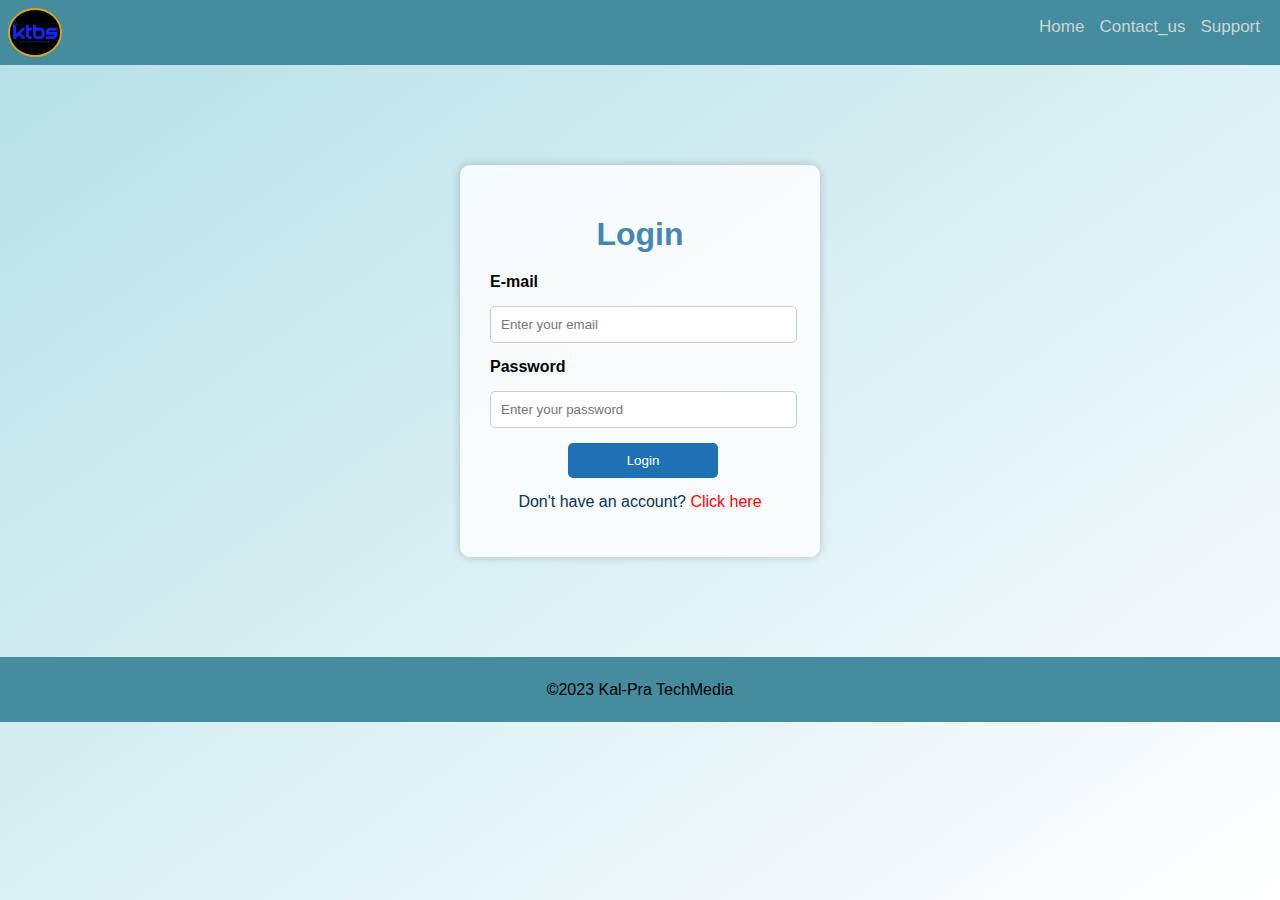
<file: login.html>
<!DOCTYPE html>
<html lang="en">
<head>
    <meta charset="UTF-8">
    <meta name="viewport" content="width=device-width, initial-scale=1.0">
    <link rel="stylesheet" href="css/login-register.css">
    <title>Login Page</title>
</head>
<body>
    <div class="header">
        <div class="img"> <img src="./images/logo.jpg" alt="company logo"> </div>
        <div class="nav">
            <ul>
                <li><a href="index.html">Home</a></li>
                <li><a href="#">Contact_us</a></li>
                <li><a href="#">Support</a></li>
            </ul>
        </div>
    </div>

    <div class="container">
        <h1>Login</h1>
        <form>
            <label for="email">E-mail</label> <br>
            <input type="email" id="email" name="email" placeholder="Enter your email"><br>
            
            <label for="password">Password</label><br>
            <input type="password" id="password" name="password" placeholder="Enter your password"><br>
            
            <button type="submit">Login</button>
            <p>Don't have an account? <a href="registeration.html">Click here</a></p>
        </form>
    </div>

    <footer>
        &copy; <span>2023 Kal-Pra TechMedia</span>
    </footer>
    
</body>
</html>
</file>
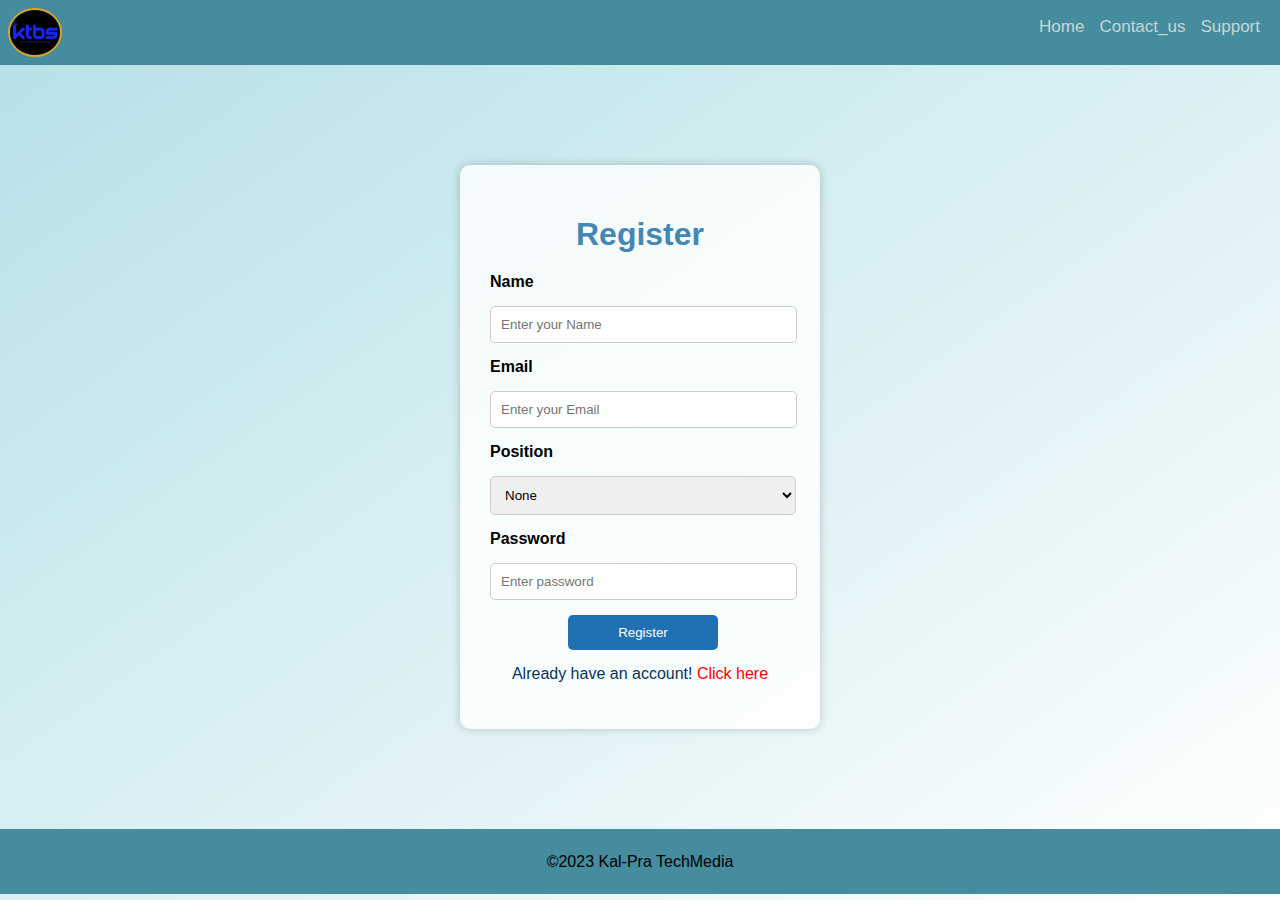
<file: registeration.html>
<!DOCTYPE html>
<html lang="en">
<head>
    <meta charset="UTF-8">
    <meta name="viewport" content="width=device-width, initial-scale=1.0">
    <link rel="stylesheet" href="css/login-register.css">
    <title>Registration Page</title>
</head>
<body>
    <div class="header">
        <div class="img"> <img src="./images/logo.jpg" alt="company logo"> </div>
        <div class="nav">
            <ul>
                <li><a href="index.html">Home</a></li>
                <li><a href="#">Contact_us</a></li>
                <li><a href="#">Support</a></li>
            </ul>
        </div>
    </div>
    <div class="container">
        <h1>Register</h1>
        <form>
            <label for="name">Name</label><br>
            <input type="text" id="name" name="name" placeholder="Enter your Name"><br>
            
            <label for="email">Email</label><br>
            <input type="email" id="email" name="email" placeholder="Enter your Email"><br>
            
            <label for="position">Position</label><br>
            <select id="position" name="position">
                <option value="" selected>None</option>
                <option value="admin">Admin</option>
                <option value="employee">Employee</option>
            </select>
            <br>
            <label for="password">Password</label><br>
            <input type="password" id="password" name="password" placeholder="Enter password"><br>
            
            <button type="submit">Register</button>
            <p>Already have an account! <a href="login.html">Click here</a></p>
        </form>
    </div>

    <footer>
        &copy; <span>2023 Kal-Pra TechMedia</span>
    </footer>
</body>
</html>
</file>
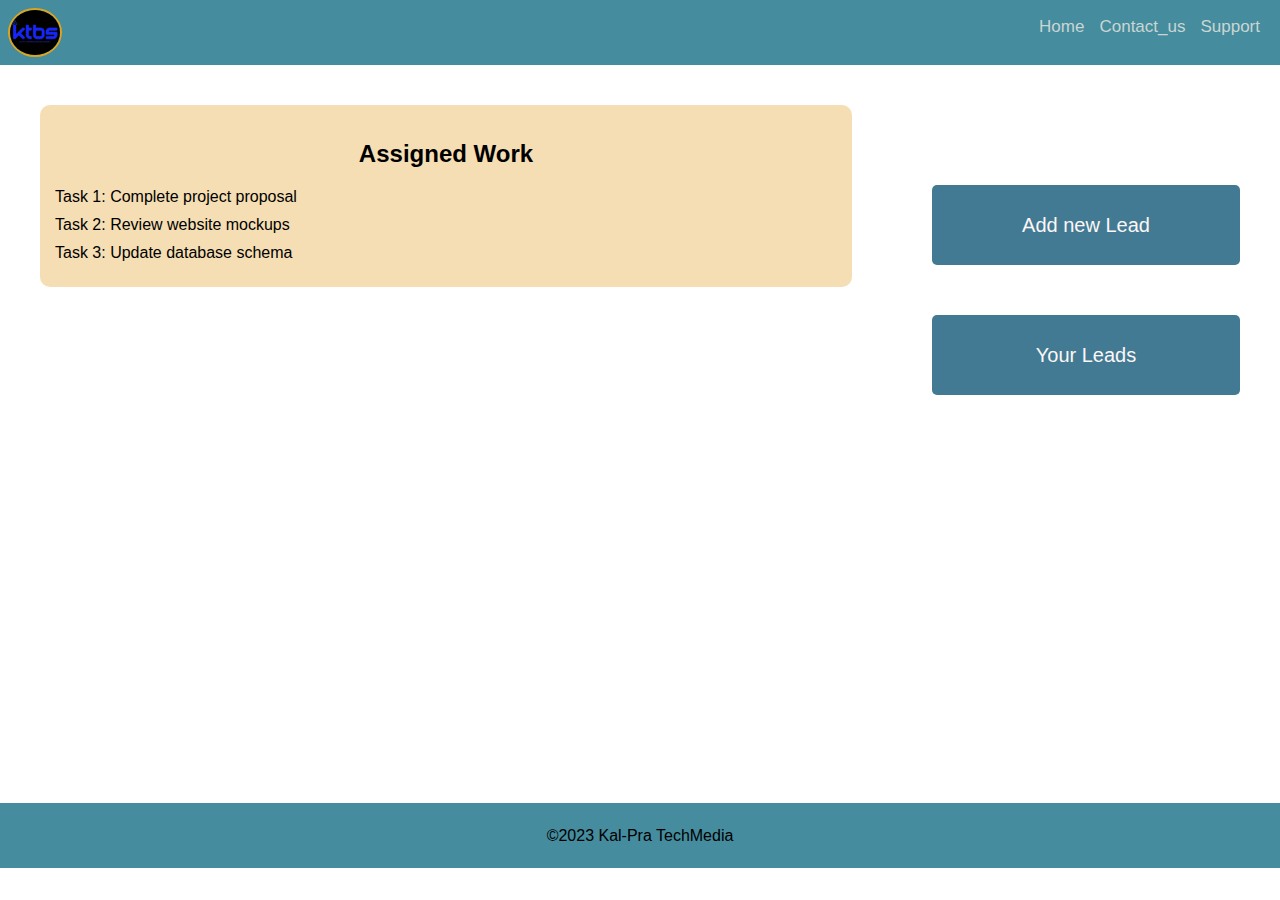
<file: employee/assigned.html>
<!DOCTYPE html>
<html lang="en">
<head>
    <meta charset="UTF-8">
    <meta name="viewport" content="width=device-width, initial-scale=1.0">
    <title>Assigned page</title>
    <link rel="stylesheet" href="../css/assigned.css">
</head>
<body>
    <div class="header">
        <div class="img"> <img src="../images/logo.jpg" alt="company logo"> </div>
        <div class="nav">
            <ul>
                <li><a href="index.html">Home</a></li>
                <li><a href="#">Contact_us</a></li>
                <li><a href="#">Support</a></li>
            </ul>
        </div>
    </div>


    <div class="flex-container">
        <div class="section-left">
            <div class="assigned-work">
                <h2 style="text-align: center;">Assigned Work</h2>
                <ul class="work-list">
                    <li>Task 1: Complete project proposal</li>
                    <li>Task 2: Review website mockups</li>
                    <li>Task 3: Update database schema</li>
                    
                </ul>
            </div>
        </div>
        <div class="section-right">
            <div class="lead-btn">
                <button class="action-button"><a href="./new-lead.html">Add new Lead</a></button>
                <button class="action-button"><a href="">Your Leads</a></button>
            </div>
        </div>
    </div>

    <footer>
        &copy; <span>2023 Kal-Pra TechMedia</span>
    </footer>
</body>
</html>
</file>
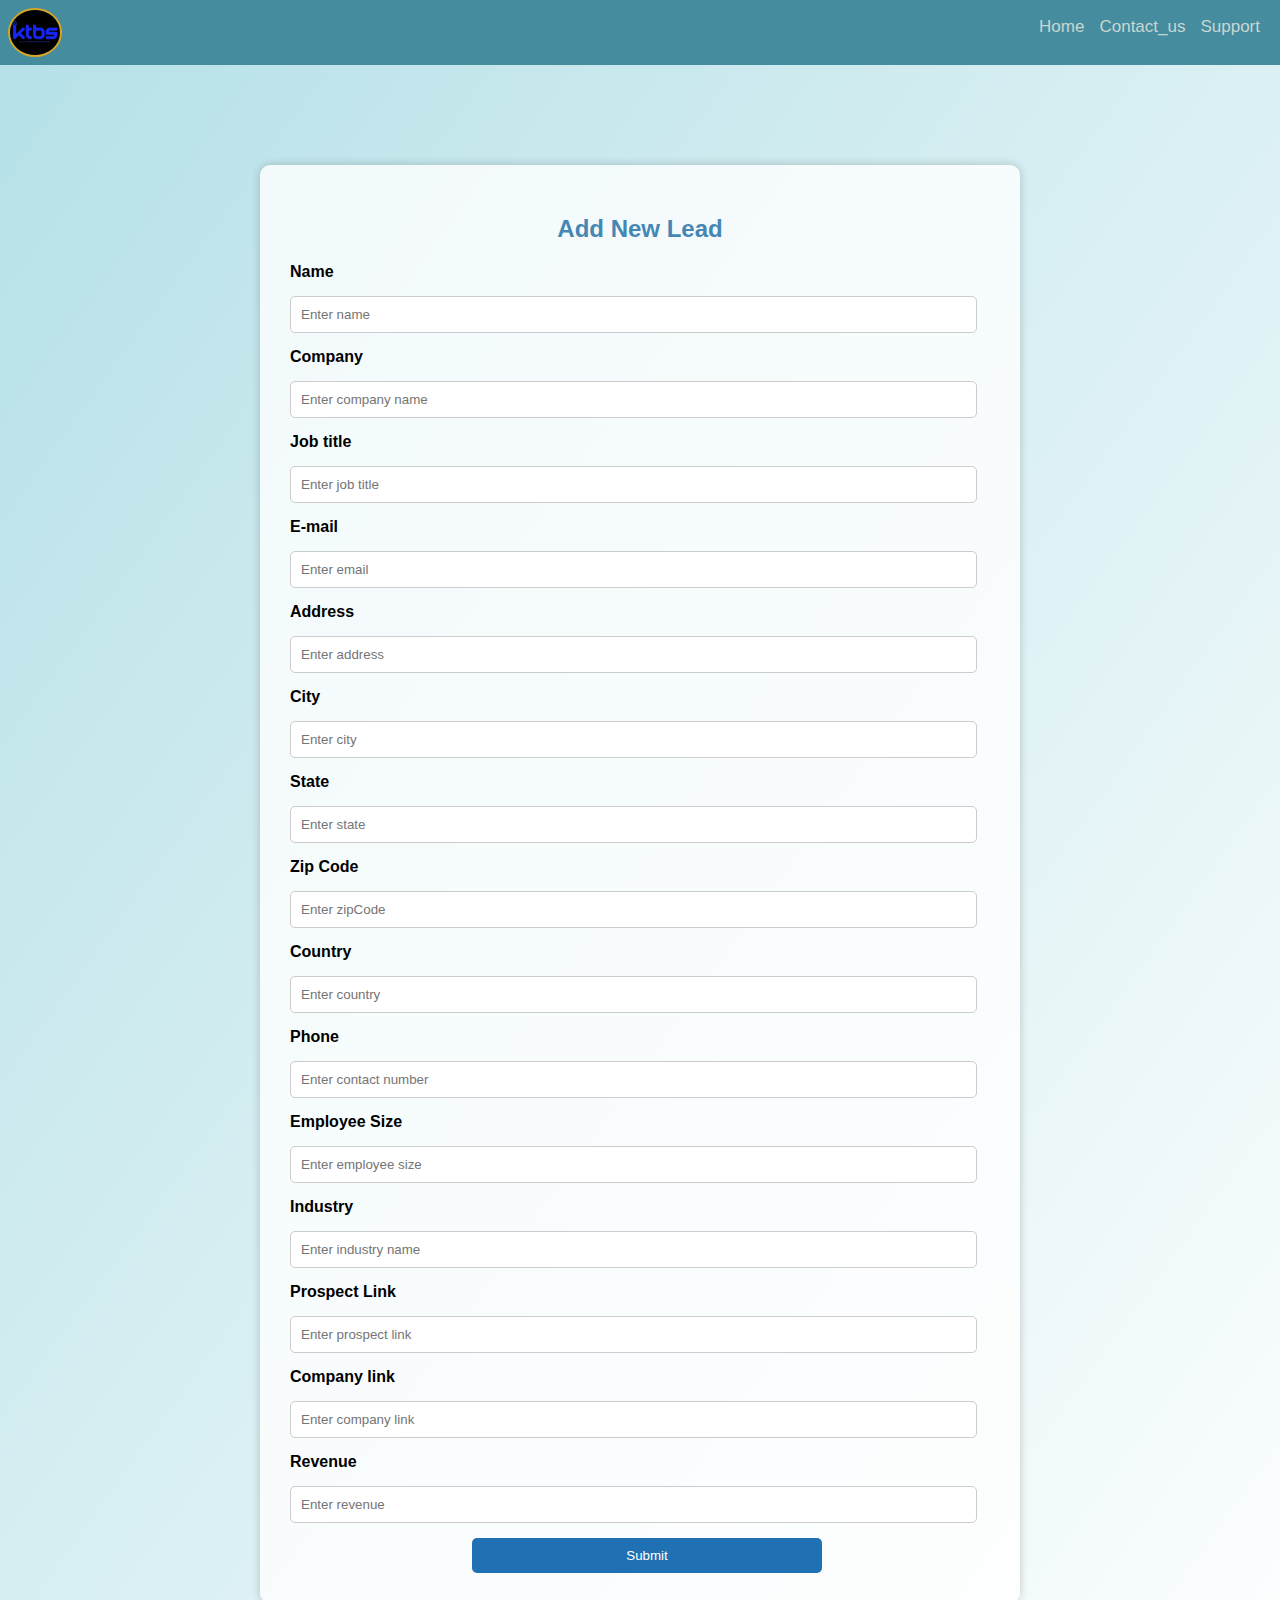
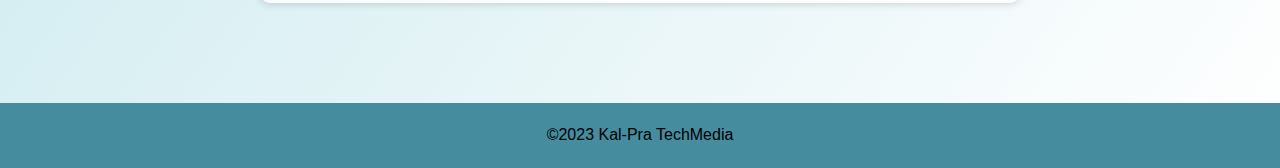
<file: employee/new-lead.html>
<!DOCTYPE html>
<html lang="en">
<head>
    <meta charset="UTF-8">
    <meta name="viewport" content="width=device-width, initial-scale=1.0">
    <link rel="stylesheet" href="../css/new-lead.css">
    <title>New Lead</title>
</head>
<body>

    <div class="header">
        <div class="img"> <img src="../images/logo.jpg" alt="company logo"> </div>
        <div class="nav">
            <ul>
                <li><a href="index.html">Home</a></li>
                <li><a href="#">Contact_us</a></li>
                <li><a href="#">Support</a></li>
            </ul>
        </div>
    </div>

    <div class="container">
        <h2>Add New Lead</h2>
        <form>
            <label for="name">Name</label> <br>
            <input type="text" id="name" name="name" placeholder="Enter name"><br>
            
            <label for="company">Company</label> <br>
            <input type="text" id="company" name="company" placeholder="Enter company name"><br>
            
            <label for="jobTitle">Job title</label> <br>
            <input type="text" id="jobTitle" name="jobTitle" placeholder="Enter job title"><br>

            <label for="email">E-mail</label> <br>
            <input type="email" id="email" name="email" placeholder="Enter email"><br>
            
            <label for="address">Address</label> <br>
            <input type="text" id="address" name="address" placeholder="Enter address"><br>
            
            <label for="city">City</label> <br>
            <input type="text" id="city" name="city" placeholder="Enter city"><br>
            
            <label for="state">State</label> <br>
            <input type="text" id="state" name="state" placeholder="Enter state"><br>
            
            <label for="zipCode">Zip Code</label> <br>
            <input type="text" id="zipCode" name="zipCode" placeholder="Enter zipCode"><br>
            
            <label for="country">Country</label> <br>
            <input type="text" id="country" name="country" placeholder="Enter country"><br>
            
            <!-- implement limit of phone number -->
            <label for="phone">Phone</label> <br>  
            <input type="number" id="phone" name="phone" placeholder="Enter contact number"><br>   
            
            <label for="employeeSize">Employee Size</label> <br>
            <input type="text" id="employeeSize" name="employeeSize" placeholder="Enter employee size"><br>
            
            <label for="industry">Industry</label> <br>
            <input type="text" id="industry" name="industry" placeholder="Enter industry name"><br>
            
            <label for="prospectLink">Prospect Link</label> <br>
            <input type="text" id="prospectLink" name="prospectLink" placeholder="Enter prospect link"><br>
            
            <label for="companyLink">Company link</label> <br>
            <input type="text" id="companyLink" name="companyLink" placeholder="Enter company link"><br>

            <label for="revenue">Revenue</label> <br>
            <input type="text" id="revenue" name="revenue" placeholder="Enter revenue"><br>
            
             
            <button type="submit">Submit</button>
        </form>
    </div>

    <footer>
        &copy; <span>2023 Kal-Pra TechMedia</span>
    </footer>
</body>
</html>
</file>
<file: css/login-register.css>
body {
    margin: 0;
    padding: 0;
    font-family: Arial, sans-serif;
    min-height: 100vh;
    background: linear-gradient(to bottom right, #b4e0e7, #ffffff);
}

.header{
    height: 65px;
    display: flex;
    flex-direction: row;
    background-color: rgb(68, 140, 158);
    justify-content: space-between;
}

.header .img img{
    border-radius: 50%;
    height: 45px;
    margin: 8px;
    border: 2px solid goldenrod ;
}

.header .nav ul{
    list-style: none;
    display: flex;
    align-items: center;
    justify-content: center;
    flex-direction: row;
    gap: 15px;
    margin-right: 20px;
    font-size: 17px;
    
}

.header .nav ul li a{
    text-decoration: none;
    color: rgb(202, 214, 210);
}


.container {
    background: rgba(255, 255, 255, 0.8);
    padding: 30px;
    border-radius: 10px;
    box-shadow: 0px 0px 10px rgba(0, 0, 0, 0.2);
    width: 300px;
    margin: 100px auto;
    /* text-align: center; */
}

h1 {
    color: #4587b4;
    margin-bottom: 20px;
    text-align: center;
}


label {
    font-weight: bold;
}

input {
    width: 95%;
    padding: 10px;
    margin-top: 15px;
    margin-bottom: 15px;
    border: 1px solid #ccc;
    border-radius: 5px;
}

select{
    width: 102%;
    padding: 10px;
    margin-top: 15px;
    margin-bottom: 15px;
    border: 1px solid #ccc;
    border-radius: 5px;
}

button {
    background-color: #2071b4;
    color: white;
    padding: 10px;
    border: none;
    border-radius: 5px;
    cursor: pointer;
    transition: background-color 0.3s;
    width: 50%;
    margin-left: 26%;
}

button:hover {
    background-color: #07345a;
}

p{
    color: #07345a;
    text-align: center;
    margin-top: 15px;
}

p a{
    text-decoration: none;
    color: red;
    cursor: pointer;
}

footer{
    height: 65px;
    background-color: rgb(68, 140, 158);
    display: flex;
    align-items: center;
    justify-content: center;
}
</file>
<file: css/assigned.css>
body {
    margin: 0;
    padding: 0;
    font-family: Arial, sans-serif;
    min-height: 100vh;
}

.header{
    height: 65px;
    display: flex;
    flex-direction: row;
    background-color: rgb(68, 140, 158);
    justify-content: space-between;
}

.header .img img{
    border-radius: 50%;
    height: 45px;
    margin: 8px;
    border: 2px solid goldenrod ;
}

.header .nav ul{
    list-style: none;
    display: flex;
    align-items: center;
    justify-content: center;
    flex-direction: row;
    gap: 15px;
    margin-right: 20px;
    font-size: 17px;
    
}

.header .nav ul li a{
    text-decoration: none;
    color: rgb(202, 214, 210);
}

.flex-container {
    display: flex;
    min-height: 82vh;
}

.section-left {
    flex: 70%; /* Adjust this percentage */
    /* background-color: #e5c1cd; */
    margin: 20px;
    padding: 20px;
    color: black;

}
.section-left .assigned-work{
    /* height: 400px; */
    padding: 15px;
    background-color: wheat;
    border-radius: 10px;
}
.work-list {
    list-style-type: none;
    padding: 0;
    margin: 0;
}

.work-list li {
    margin-bottom: 10px;
}

.section-right {
    flex: 30%; /* Adjust this percentage */
    /* background-color: #707b8a; */
    padding: 20px;
}
.lead-btn{
    display: flex;
    flex-direction: column;
    gap: 50px;
    margin: 100px 20px;
}

.action-button {
    background-color: #437a93;
    
    width: 100%;
    height: 80px;
    padding: 10px 20px;
    border: none;
    border-radius: 5px;
    cursor: pointer;
    font-size: 20px;
}

.action-button:hover{
    background-color: #093045;
    color: aliceblue;
}

.action-button a{
    text-decoration: none;
    color: rgb(252, 246, 246);
}

footer{
    height: 65px;
    background-color: rgb(68, 140, 158);
    display: flex;
    align-items: center;
    justify-content: center;
}
</file>
<file: css/new-lead.css>
body {
    margin: 0;
    padding: 0;
    font-family: Arial, sans-serif;
    min-height: 100vh;
    background: linear-gradient(to bottom right, #b4e0e7, #ffffff);
}

.header{
    height: 65px;
    display: flex;
    flex-direction: row;
    background-color: rgb(68, 140, 158);
    justify-content: space-between;
}

.header .img img{
    border-radius: 50%;
    height: 45px;
    margin: 8px;
    border: 2px solid goldenrod ;
}

.header .nav ul{
    list-style: none;
    display: flex;
    align-items: center;
    justify-content: center;
    flex-direction: row;
    gap: 15px;
    margin-right: 20px;
    font-size: 17px;
    
}

.header .nav ul li a{
    text-decoration: none;
    color: rgb(202, 214, 210);
}


.container {
    background: rgba(255, 255, 255, 0.8);
    padding: 30px;
    border-radius: 10px;
    box-shadow: 0px 0px 10px rgba(0, 0, 0, 0.2);
    min-width: 300px;
    max-width: 700px;
    margin: 100px auto;
    /* text-align: center; */
}

h2 {
    color: #4587b4;
    margin-bottom: 20px;
    text-align: center;
}


label {
    font-weight: bold;
}

input {
    width: 95%;
    padding: 10px;
    margin-top: 15px;
    margin-bottom: 15px;
    border: 1px solid #ccc;
    border-radius: 5px;
}

select{
    width: 102%;
    padding: 10px;
    margin-top: 15px;
    margin-bottom: 15px;
    border: 1px solid #ccc;
    border-radius: 5px;
}

button {
    background-color: #2071b4;
    color: white;
    padding: 10px;
    border: none;
    border-radius: 5px;
    cursor: pointer;
    transition: background-color 0.3s;
    width: 50%;
    margin-left: 26%;
}

button:hover {
    background-color: #07345a;
}

p{
    color: #07345a;
    text-align: center;
    margin-top: 15px;
}


footer{
    height: 65px;
    background-color: rgb(68, 140, 158);
    display: flex;
    align-items: center;
    justify-content: center;
}
</file>
